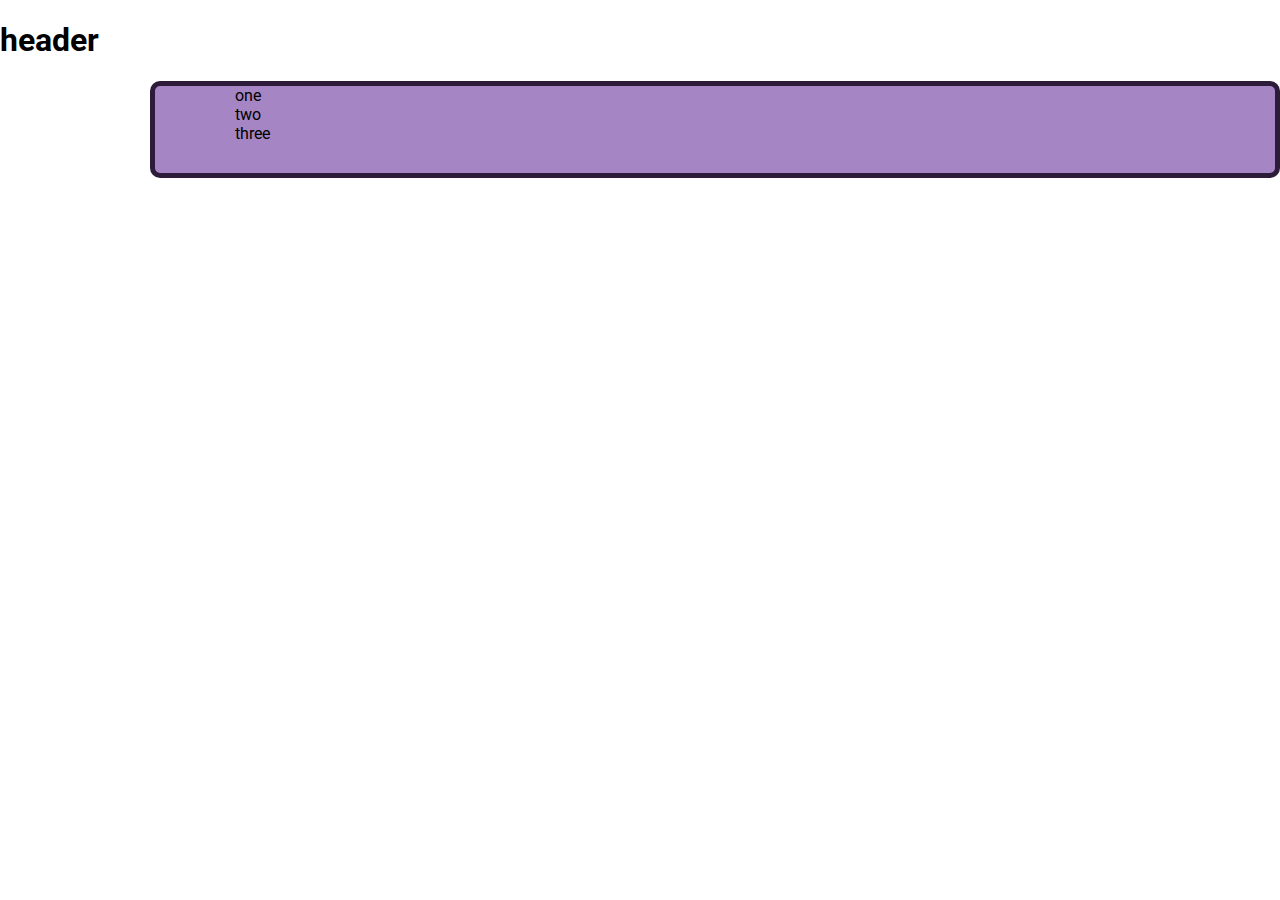
<file: Jan15/index.html>
<!DOCTYPE html>
<head>
  <link rel="stylesheet" href="styles.css" />
  <link rel="preconnect" href="https://fonts.googleapis.com">
<link rel="preconnect" href="https://fonts.gstatic.com" crossorigin>
<link href="https://fonts.googleapis.com/css2?family=Roboto:ital,wght@0,100..900;1,100..900&display=swap" rel="stylesheet">
</head>
<headder> <h1>header</h1> </headder>
<body>
  <ul id="theList">
    <ul>
      one
    </ul>
    <ul>
      two
    </ul>
    <ul>
      three
    </ul>
  </ul>
</body>
</file>
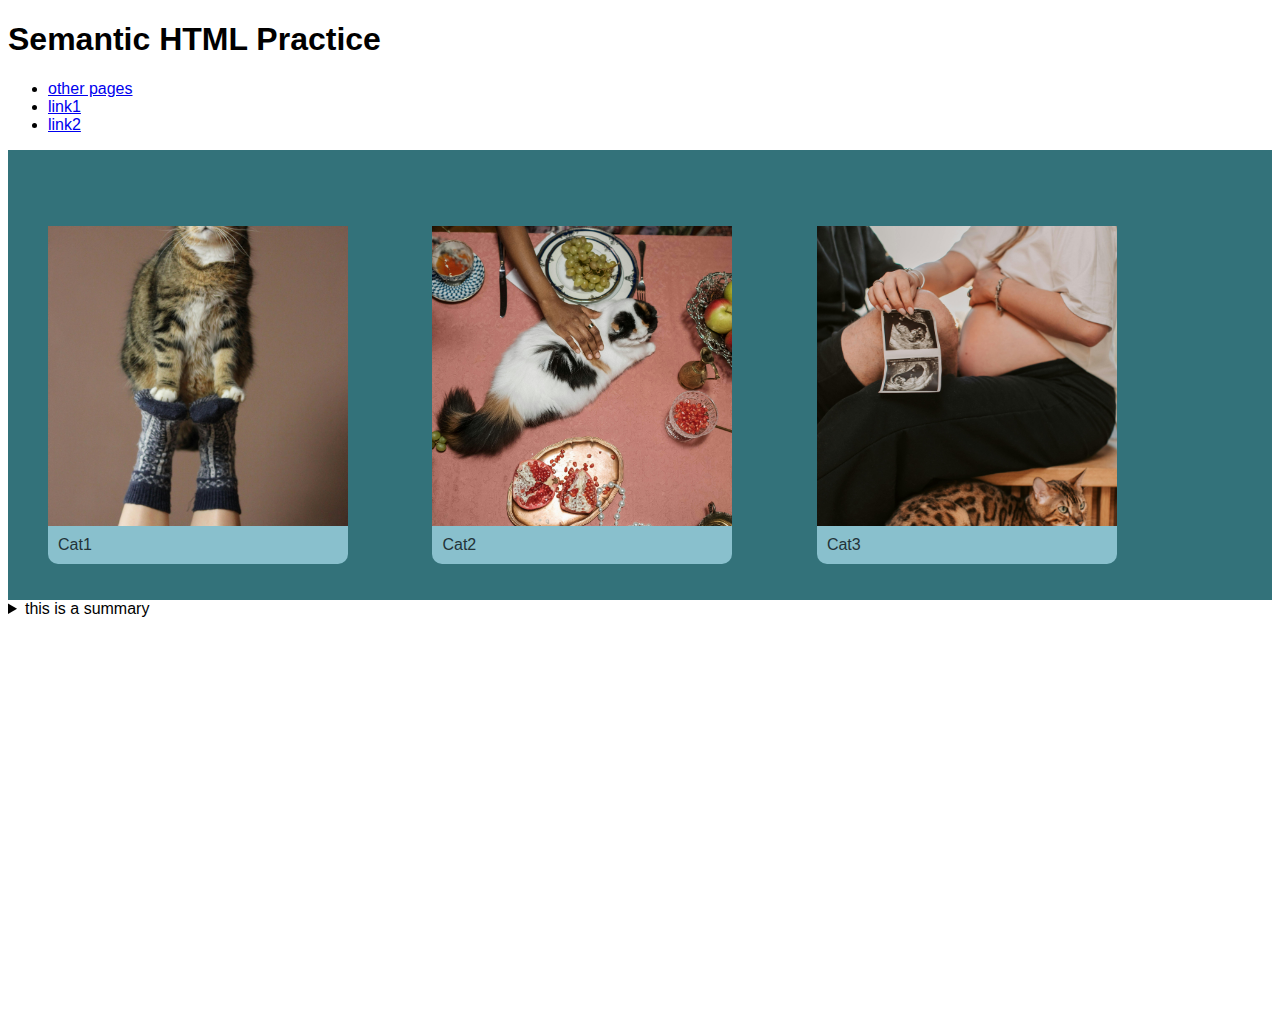
<file: Jan13/background-photo.html>
<!DOCTYPE html>
<html>
  <head>
    <link rel="stylesheet" href="styles.css">
  </head>
  <body>
    <header>
      <h1>Semantic HTML Practice</h1>
      <nav>
        <ul>
            <li><a href="otherPages/main.html">other pages</a></li>
            <li><a href="#cat-section">link1</a></li>
            <li><a href="#summary-section">link2</a></li>
        </ul>
      </nav>
    </header>

    <!-- Side Bar -->
    <section id="cat-section">
        <aside>
            <nav></nav>
        </aside>
    </section>

    <main>
      <section id="cat-section">
        <figure>
          <div id="cat1" class="catphoto"></div>
          <figcaption>Cat1</figcaption>
        </figure>
        <figure>
          <div id="cat2" class="catphoto"></div>
          <figcaption>Cat2</figcaption>
        </figure>
        <figure>
          <div id="cat3" class="catphoto"></div>
          <figcaption>Cat3</figcaption>
        </figure>
      </section>
      <section id="summary-section">
        <details>
          <summary>this is a summary</summary>
          <ol>
            <li>one</li>
            <li>two</li>
            <li>three</li>
          </ol>
        </details>
      </section>
    </main>
    <footer>
      <br />
      <br />
      <br />
      <br />
      <br />
      <br />
      <br />
      <br />
      <br />
      <br />
      <br />
      <br />
      <br />
      <br />
      <br />
      <br />
      <br />
      <br />
      <br />
      <br />
      <br />
      <br />
    </footer>
  </body>
</html>
</file>
<file: Jan15/styles.css>
#theList {
    margin-left: 150px;
    padding-bottom: 30px;
    border-radius: 10px;
    border-width: 5px;
    border-color: rgb(44 28 58);
    border-style: solid;

    background-color: rgb(165 133 195);
}


a {
    text-decoration: none;
    background-color: red;
}
a:visited  {
    background-color: green;
}

body{
    margin: 0;
    font-family: "Roboto", sans-serif;
}
</file>
<file: Jan13/styles.css>
body {
  font-family: "Merriweather", sans-serif;
}
/* hover animations with scaling and guessing hex colors
there will be a github link with the pages to download
1 page of handwritten notes*/

#cat-section {
  background-color: rgb(51, 114, 122);
  color: rgb(35, 51, 56);
  overflow: scroll;
  white-space: nowrap;
  padding-top: 20px;
  padding-bottom: 20px;
}

#cat-section figure {
  display: inline-block;
  background-color: rgb(137, 192, 205);
  border-radius: 10px;
}

#cat-section figure:hover {
  transform: scale(1.3);
  transition: all 0.33s;
}

#cat-section figcaption {
  padding: 10px;
}

#cat-section img {
  border-top-left-radius: 10px;
  border-top-right-radius: 10px;
  width: 300px;
}

.catphoto{
  height: 300px;
  width: 300px;
  background-position: center; /* Center the image */
  background-repeat: no-repeat; /* Do not repeat the image */
  background-size: cover; /* Resize the background image to cover the entire container */
}

.catphoto:hover{
  box-shadow: 10px 10px 5px lightblue;
}

#cat1{
  background-image: url("./img/cat1.jpg");
}

#cat2{
  background-image: url("./img/cat2.jpg");
}

#cat3{
  background-image: url("./img/cat3.jpg");
}
</file>
